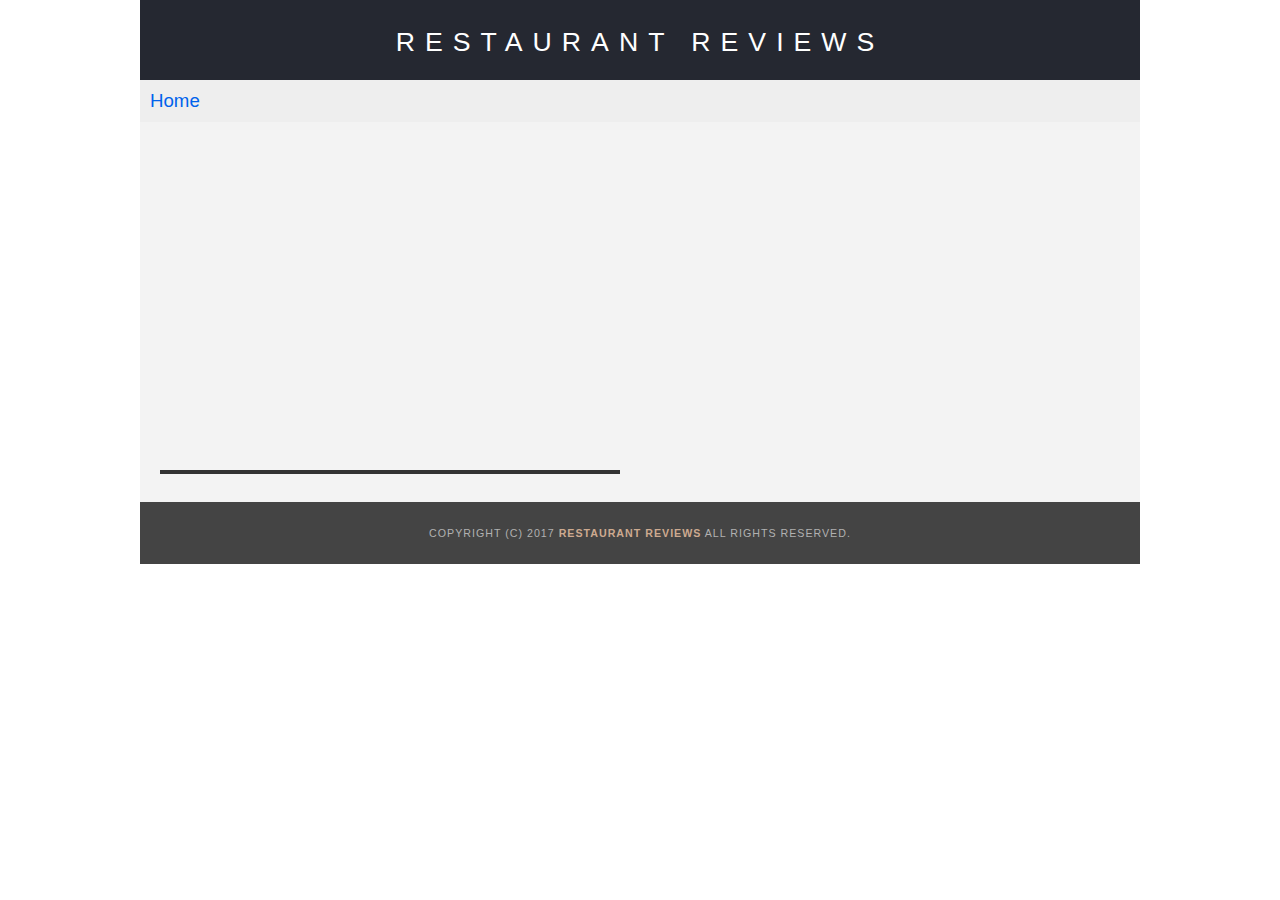
<file: restaurant.html>
<!DOCTYPE html>
<html lang="en">

<head>
  <meta charset="UTF-8">
  <meta name="viewport" content="width=device-width, initial-scale=1.0">
  <link rel="stylesheet" src="//normalize-css.googlecode.com/svn/trunk/normalize.css" />
  <link rel="stylesheet" href="css/restaurant-styles.css">
  <title>Restaurant Info</title>
</head>

<body class="inside">
  <!-- Beginning header -->
  <header>
    <!-- Beginning nav -->
    <nav>
      <h1><a href="/">Restaurant Reviews</a></h1>
    </nav>
    <!-- Beginning breadcrumb -->
    <ul class="breadcrumb" role="navigation" aria-label="page links">
      <li><a href="/">Home</a></li>
    </ul>
    <!-- End breadcrumb -->
    <!-- End nav -->
  </header>
  <!-- End header -->

  <!-- Beginning main -->
  <main class="maincontent">
    <!-- Beginning map -->
    <div class="left">
      <section class="map-container">
        <div class="map" role="application"></div>
      </section>
      <!-- End map -->
      <!-- Beginning restaurant -->
      <section class="restaurant-container">
        <h2 class="restaurant-name"></h2>
        <img class="restaurant-img rounded">
        <p class="restaurant-cuisine"></p>
        <p class="restaurant-address"></p>
        <table class="restaurant-hours"></table>
      </section>
    </div>
    <!-- end restaurant -->
    <!-- Beginning reviews -->
    <section class="reviews-container">
      <ul class="reviews-list"></ul>
    </section>
    <!-- End reviews -->
  </main>
  <!-- End main -->

  <!-- Beginning footer -->
  <footer class="footer">
    Copyright (c) 2017 <a href="/"><strong>Restaurant Reviews</strong></a> All Rights Reserved.
  </footer>
  <!-- End footer -->

  <!-- Beginning scripts -->
  <!-- Database helpers -->
  <script type="text/javascript" src="js/dbhelper.js"></script>
  <!-- Main javascript file -->
  <script type="text/javascript" src="js/restaurant_info.js"></script>
  <!-- Google Maps -->
  <script async defer src="https://maps.googleapis.com/maps/api/js?key=AIzaSyArLMO3f47kZl8kHPU_oHLHAuSXzob6_eI&libraries=places&callback=initMap"></script>
  <!-- End scripts -->

</body>

</html>
</file>
<file: css/restaurant-styles.css>
@charset "utf-8";
/* CSS Document */
* {
	box-sizing: border-box;
}

body {
	font-family: Arial, Helvetica, sans-serif;
	margin: 0 auto;
	position:relative;
	max-width: 1000px;
	padding: 80px 0 60px;
}

/* ====================== Navigation ====================== */
nav {
	position: fixed;
  top: 0;
	max-width:1000px;
  z-index: 1000;
  width: 100%;
  height: 80px;
  background-color: #252831;
  text-align:center;
	display: flex;
}

nav h1 {
  margin: auto;
	align-content: center;
}

nav h1 a {
  color: #fff;
  font-size: 20pt;
  font-weight: 200;
  letter-spacing: 10px;
  text-transform: uppercase;
	text-decoration: none;
}

nav h1 a:hover,
nav h1 a:focus,
nav h1 a:active {
	color: #3397db;
}

.breadcrumb {
  padding: 10px;
  list-style: none;
  background-color: #eee;
  margin: 0;
  width: 100%;
}

/* Display list items side by side */
.breadcrumb li {
  display: inline;
	font-size: 14pt;
}

/* Add a slash symbol (/) before/behind each list item */
.breadcrumb li+li:before {
    padding: 8px;
    color: black;
    content: "/\00a0";
}

/* Add a color to all links inside the list */
.breadcrumb li a {
    color: #0063ec;
    text-decoration: none;
}

/* Add a color on mouse-over */
.breadcrumb li a:hover,
.breadcrumb li a:focus,
.breadcrumb li a:active {
    color: black;
    text-decoration: underline;
}

/* ====================== Main ====================== */
.maincontent {
  background-color: #f3f3f3;
  min-height: 100%;
	position: relative;
	width: 100%;
	margin: auto;
}

/* round corners on images and reviews */
.rounded {
	border-radius: 20px 0 20px;
}

/* ====================== Map ====================== */
.map-container {
  height: 300px;
  width: 100%;
}

.map {
  height: 100%;
	width: 100%;
}

/* ====================== Restaurant ====================== */
.restaurant-container {
  padding: 10px 20px 20px;
  width: 100%;
}

.restaurant-name {
  color: #9c6300;
  font-family: Arial,sans-serif;
  font-size: 20pt;
  font-weight: 200;
  letter-spacing: 0;
  margin: 10px 0 20px;
  text-transform: uppercase;
  line-height: 1.1;
}

.restaurant-img {
	width: 100%;
	height:auto;
}

.restaurant-cuisine {
  background-color: #333;
  color: #ddd;
  font-size: 12pt;
  font-weight: 300;
  letter-spacing: 10px;
  margin: 0;
  padding: 2px 0;
  text-align: center;
  text-transform: uppercase;
	width: 100%;
}

.restaurant-address {
  font-size: 12pt;
  margin: 10px 0px;
}

.restaurant-hours td {
  color: #666;
}

/* ====================== Reviews ====================== */
.reviews-container {
  padding: 10px 20px;
  width: 100%;
}

.reviews-container h2 {
  color: #9c6300;
  font-size: 24pt;
  font-weight: 300;
  letter-spacing: -1px;
  padding-bottom: 1pt;
	margin: 0;
}

.reviews-list {
	padding: 0;
}

.reviews-list li {
  background-color: #fff;
  border: 2px solid #f3f3f3;
  display: block;
  list-style-type: none;
  overflow: hidden;
  padding: 0;
	margin-bottom: 20px;
  position: relative;
  width: 100%;
}

.reviews-list .reviews-header {
  display: flex;
	justify-content: space-between;
	align-items: center;
	background-color: #333;
	width: 100%;
	padding: 0;
	margin: 0;
}

.reviews-list li h3 {
	color: #fff;
	align-self:center;
	padding: 10px 20px;
	margin: 0;
}

.reviews-list li .rating {
  background-color: #9c6300;
	color: #fff;
	padding: 0 10px;
	width: fit-content;
	margin: 10px 20px;
	text-transform: uppercase;
}

.reviews-list li p {
  margin: 10px 20px 20px;
}

/* ====================== Footer ====================== */
.footer {
  background-color: #444;
  color: #b1b1b1;
  font-size: 8pt;
  letter-spacing: 1px;
  padding: 25px;
  text-align: center;
  text-transform: uppercase;
	bottom: 0;
  position: absolute;
  width: 100%;
}

.footer a {
	color: #cdaa90;
	text-decoration: none;
}

@media screen and (min-width: 800px) {
	.maincontent{
		display: flex;
		flex-direction: row;
		flex-wrap: wrap;
		justify-content: space-around;
	}

	.left {
		display: flex;
		flex-direction: column;
		flex-wrap: nowrap;
	}

	.map-container {
		width:48vw;
		max-width: 500px;
	}

	.restaurant-container{
		width:48vw;
		max-width: 500px;
	}

	.reviews-container {
		width:48vw;
		max-width: 500px;
	}
}
</file>
